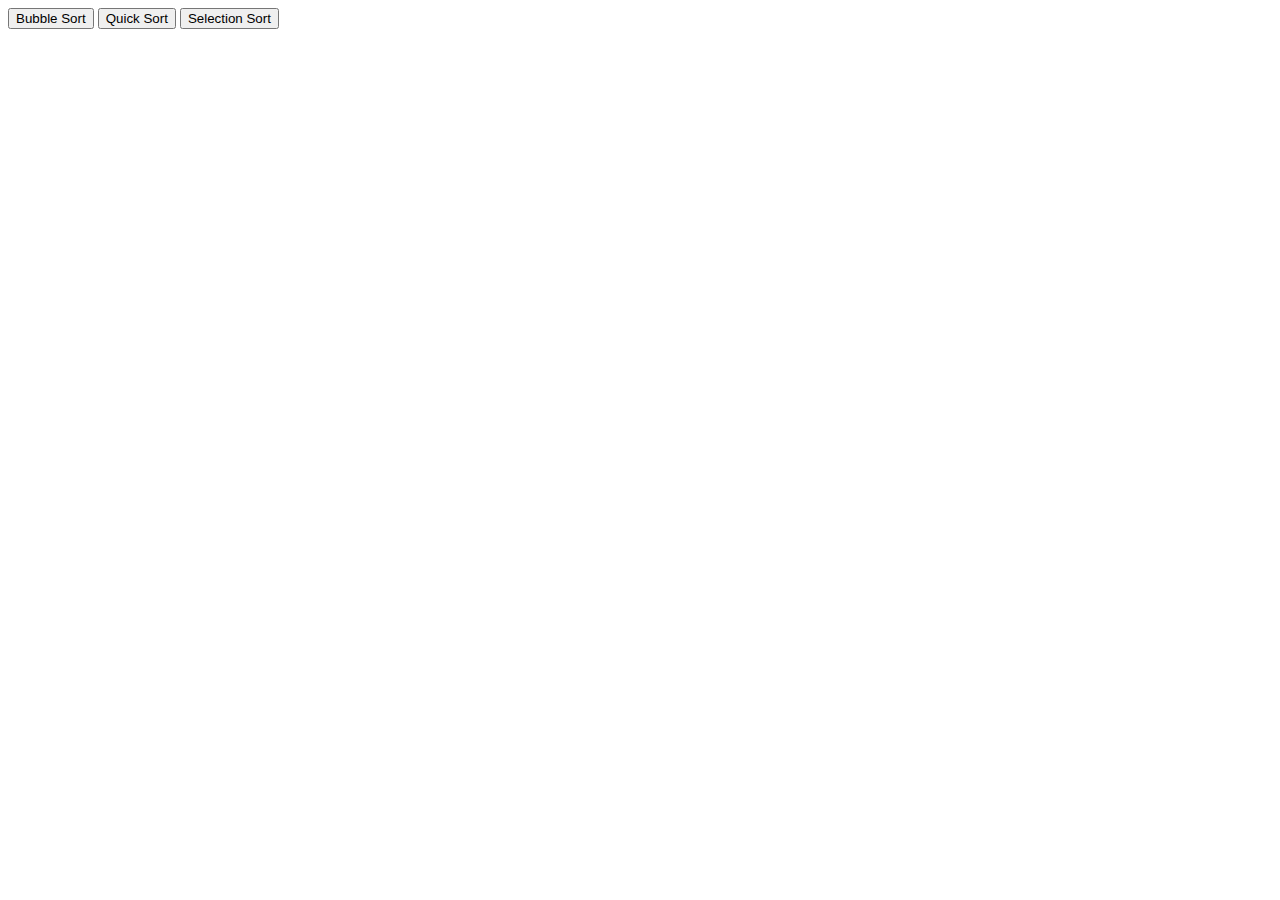
<file: index.html>
<!DOCTYPE html>
<html lang="en">
<head>
    <meta charset="UTF-8">
    <meta http-equiv="X-UA-Compatible" content="IE=edge">
    <meta name="viewport" content="width=device-width, initial-scale=1.0">
    <title>Sorting Algorithms</title>
</head>
<body>
    <button id='bubble'>Bubble Sort</button>
    <button id='quick'>Quick Sort</button>
    <button id='selection'>Selection Sort</button>
</body>
<script>
    document.getElementById('bubble').onclick = () => {
        window.location.href = "bubble-sort"
    }
    document.getElementById('quick').onclick = () => {
        window.location.href = "quick-sort"
    }
    document.getElementById('selection').onclick = () => {
        window.location.href = 'selection-sort'
    }
</script>
</html>
</file>
